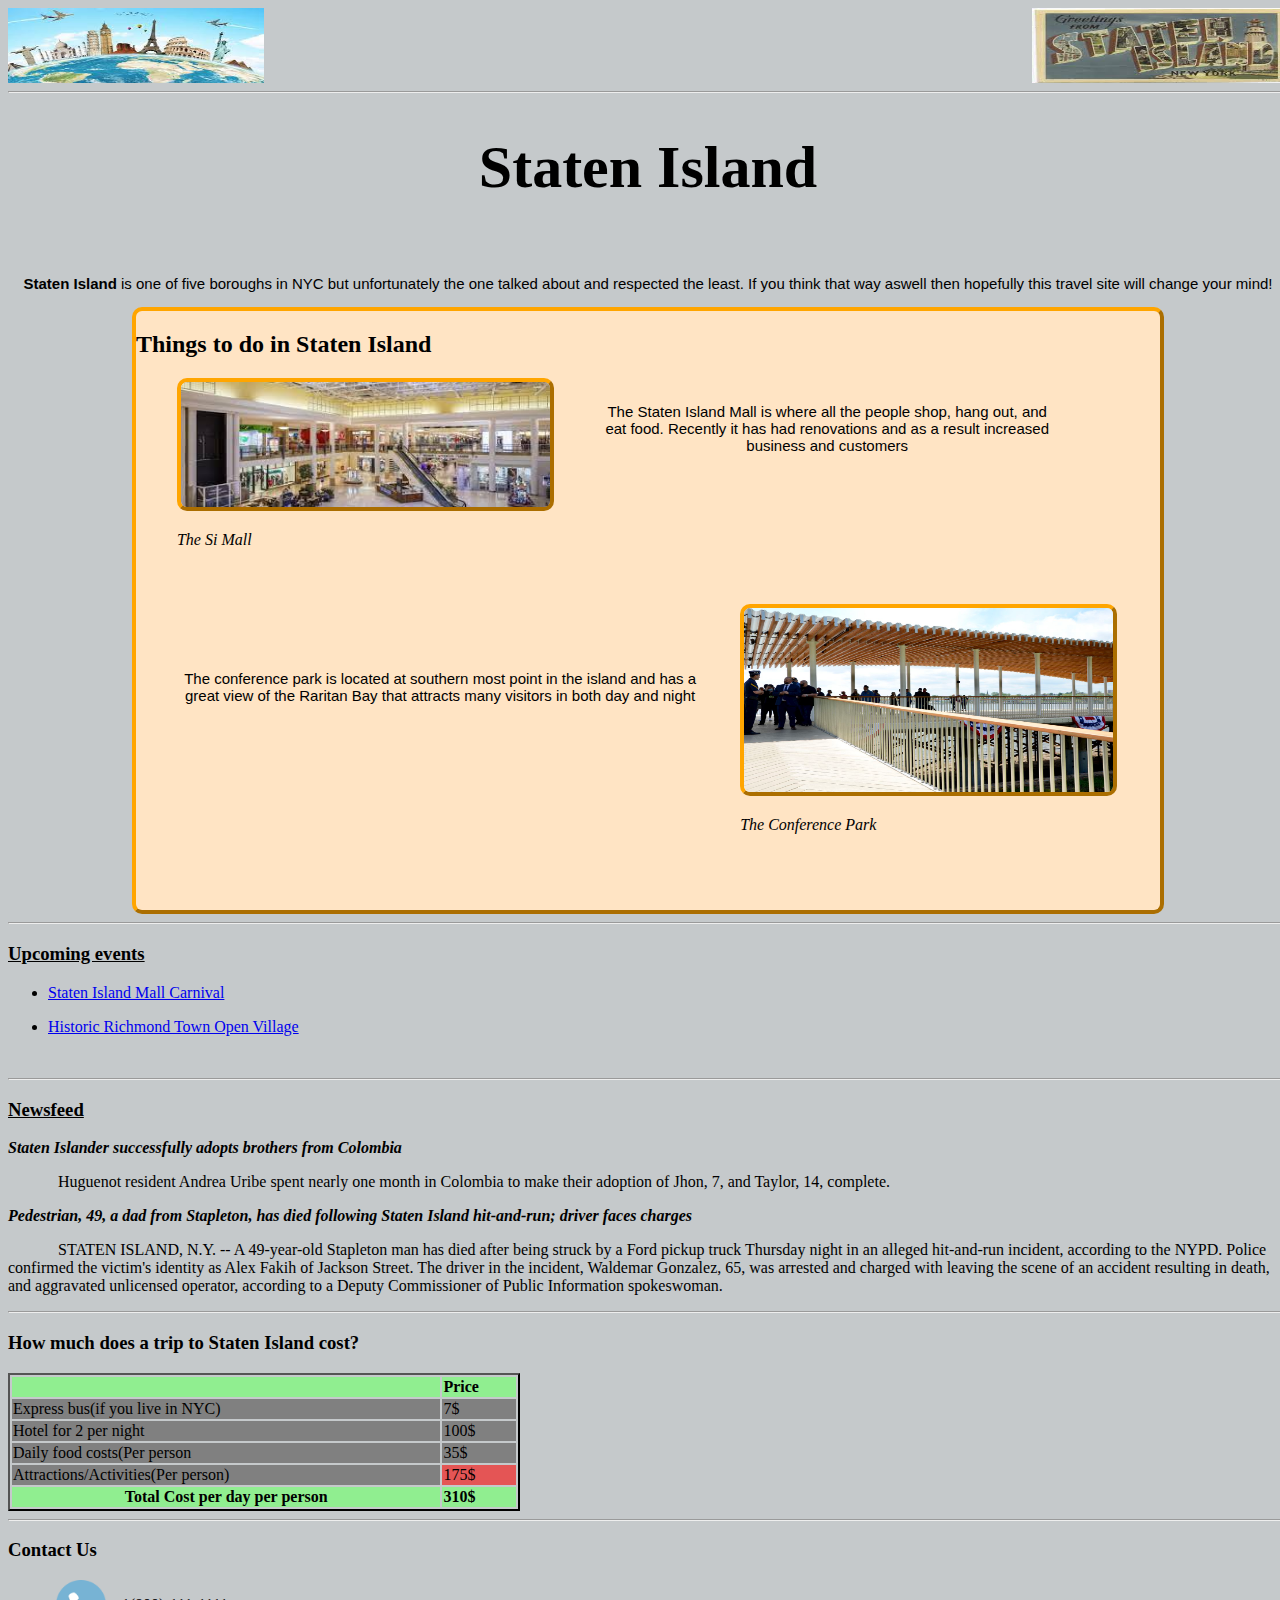
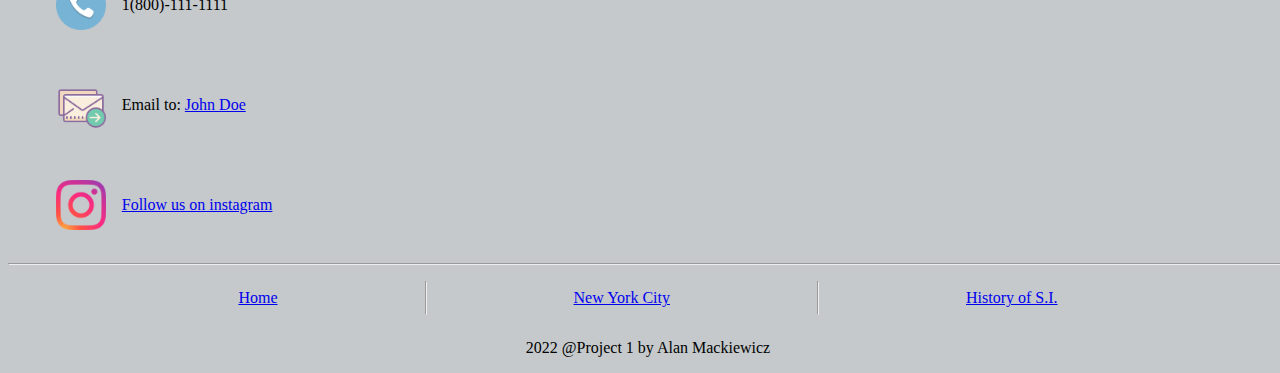
<file: Project1/index.html>
<!DOCTYPE html>
<html lang="en">
    <head>
        <link rel="stylesheet" href="style.css">
    </head>

    <body>
        <!-- 1st div -->
        <header class="header">
                <div style="width:100%;">
                    <img align="left" src="Images/Photos/travel1.jpeg" alt="left Image" class="topImages">
                    <img align="right" src="Images/Photos/greetings.jpeg" alt="right Image" class="topImages">
                </div>
        </header>

        <hr>
        <!-- 2nd div -->
        <div>
            <h1 style="text-align:center; font-family:'Brush Script MT', cursive; font-size:60px;">Staten Island</h1></br>
            <p class="siDesc"><b>Staten Island</b> is one of five boroughs in NYC but unfortunately the one talked about and respected the least. 
                If you think that way aswell then hopefully this travel site will change your mind!

                 
            </p>
        </div>
        <!-- third div -->
        <div class="mainDiv">
            <h2>Things to do in Staten Island</h4>

            <div style="display:flex;">
                <div style="width:40%">
                    <a href="https://www.statenislandmall.com/en.html" target="_blank">
                    <img src="Images/Photos/SI mall.jpeg" alt="first Img" class="leftMargins photos img"></a>
                    <p class="leftMargins"><i>The Si Mall</i></p>
                </div>
                <div class="paragraph1">
                    <p class="leftMargins siDesc" style="width:80%"> The Staten Island Mall is where all the people shop, hang out, and eat food. 
                        Recently it has had renovations and as a result increased business and customers</p>
                </div>
            </div>
        <br>

            <div style="display:flex;">
                <div class="paragraph2">                
                    <p style="margin-left:8%;" class="siDesc">The conference park is located at southern most point in the island 
                        and has a great view of the Raritan Bay that attracts many visitors in both day and night</p>
                </div>
                <div style="width:40%">
                    <a href="https://conferencehouse.org" target="_blank">
                    <img src="Images/Photos/conference.jpeg" alt="second Img" class="leftMargins photos img"></a>
                    <p class="leftMargins"><i>The Conference Park</i></p>
                    
                </div>
            </div>

        </div>
        <hr>
        <div>
            <h3><u>Upcoming events</u></h3>
            <ul title="">
                <li>
                    <p><a href="https://nycarnivals.com/2022/staten-island-mall-carnival-2022-staten-island-ny/" target="_blank">Staten Island Mall Carnival</a></p>
                </li>
                <li>
                    <p><a href="https://www.siparent.com/events/historic-richmond-town-open-village/var/ri-38.l-L1" target="_blank">Historic Richmond Town Open Village</a></p>
                </li>
            </ul>
        </div>
    <br><hr>
        <div>
            <h3><u>Newsfeed</u></h3>
            <p><b><i>Staten Islander successfully adopts brothers from Colombia</i></b></p>
            <p style="text-indent:50px;">Huguenot resident Andrea Uribe spent nearly one month in Colombia to make their adoption of Jhon, 7, and Taylor, 14, complete.</p>
            
            <p><b><i>Pedestrian, 49, a dad from Stapleton, has died following Staten Island hit-and-run; driver faces charges</i></b></p>
            <p style="text-indent:50px;">STATEN ISLAND, N.Y. -- A 49-year-old Stapleton man has died after being struck by a Ford pickup truck Thursday night in an alleged hit-and-run incident, according to the NYPD.

                Police confirmed the victim's identity as Alex Fakih of Jackson Street. The driver in the incident, Waldemar Gonzalez, 65, was arrested and charged with leaving the scene of an accident resulting in death, and aggravated unlicensed operator, according to a Deputy Commissioner of Public Information spokeswoman.</p>
        </div>
        <hr>
        <div>
        <h3>How much does a trip to Staten Island cost?</h3>
            <table class="table">
                <thead class="tHeadFoot">
                <tr>
                    <td></td>
                    <td><b>Price</b></td>
                </tr>
                </thead>

                <tbody class="tBody">
                <tr>
                    <td>Express bus(if you live in NYC)</td>
                    <td>7$</td>
                </tr>
                <tr>
                    <td>Hotel for 2 per night</td>
                    <td>100$</td>
                </tr>
                <tr>
                    <td>Daily food costs(Per person</td>
                    <td>35$</td>
                </tr>
                <tr>
                    <td>Attractions/Activities(Per person)</td>
                    <td style="background-color:rgb(228, 85, 85)">175$</td>
                </tr>
                <tfoot class="tHeadFoot">
                    <td style="text-align:center;"><b>Total Cost per day per person</b></td>
                    <td><b>310$</b></td>
                </tfoot>
                </tbody>
            </table>
        </div>
        <hr>
        <div>
            <h3>Contact Us</h3>
            <div class="contactDiv">
                <div class="bodyDivs">
                    <img src="Images/Logos/phone.png" class="contactImages">
                    <p>1(800)-111-1111 </p>
                </div>

                <div class="bodyDivs">
                    <img src="Images/Logos/email.png" class="contactImages">
                    <p>Email to: <a href="mailto:johndoe@yahoo.com">John Doe</a></p> </p>
                    
                </div>

                <div class="bodyDivs">
                    <img src="Images/Logos/instagram.png" class="contactImages">
                    <p><a href="https://www.instagram.com/siadvance/" target="_blank">Follow us on instagram</a></p>
                    
                </div>
            </div>
        </div>
        <hr>
        <footer class="footer">
            <div class="footerDiv">
                    <p><a href="index.html">Home</a></p>
                    <hr>
                    <p><a href="NYC.html">New York City</a></p>
                    <hr>
                    <p><a href="History.html">History of S.I.</a></p>
            </div>
                <p style="text-align:center;">2022 @Project 1 by Alan Mackiewicz</p>
        </footer>



        
    </body>
</html>
</file>
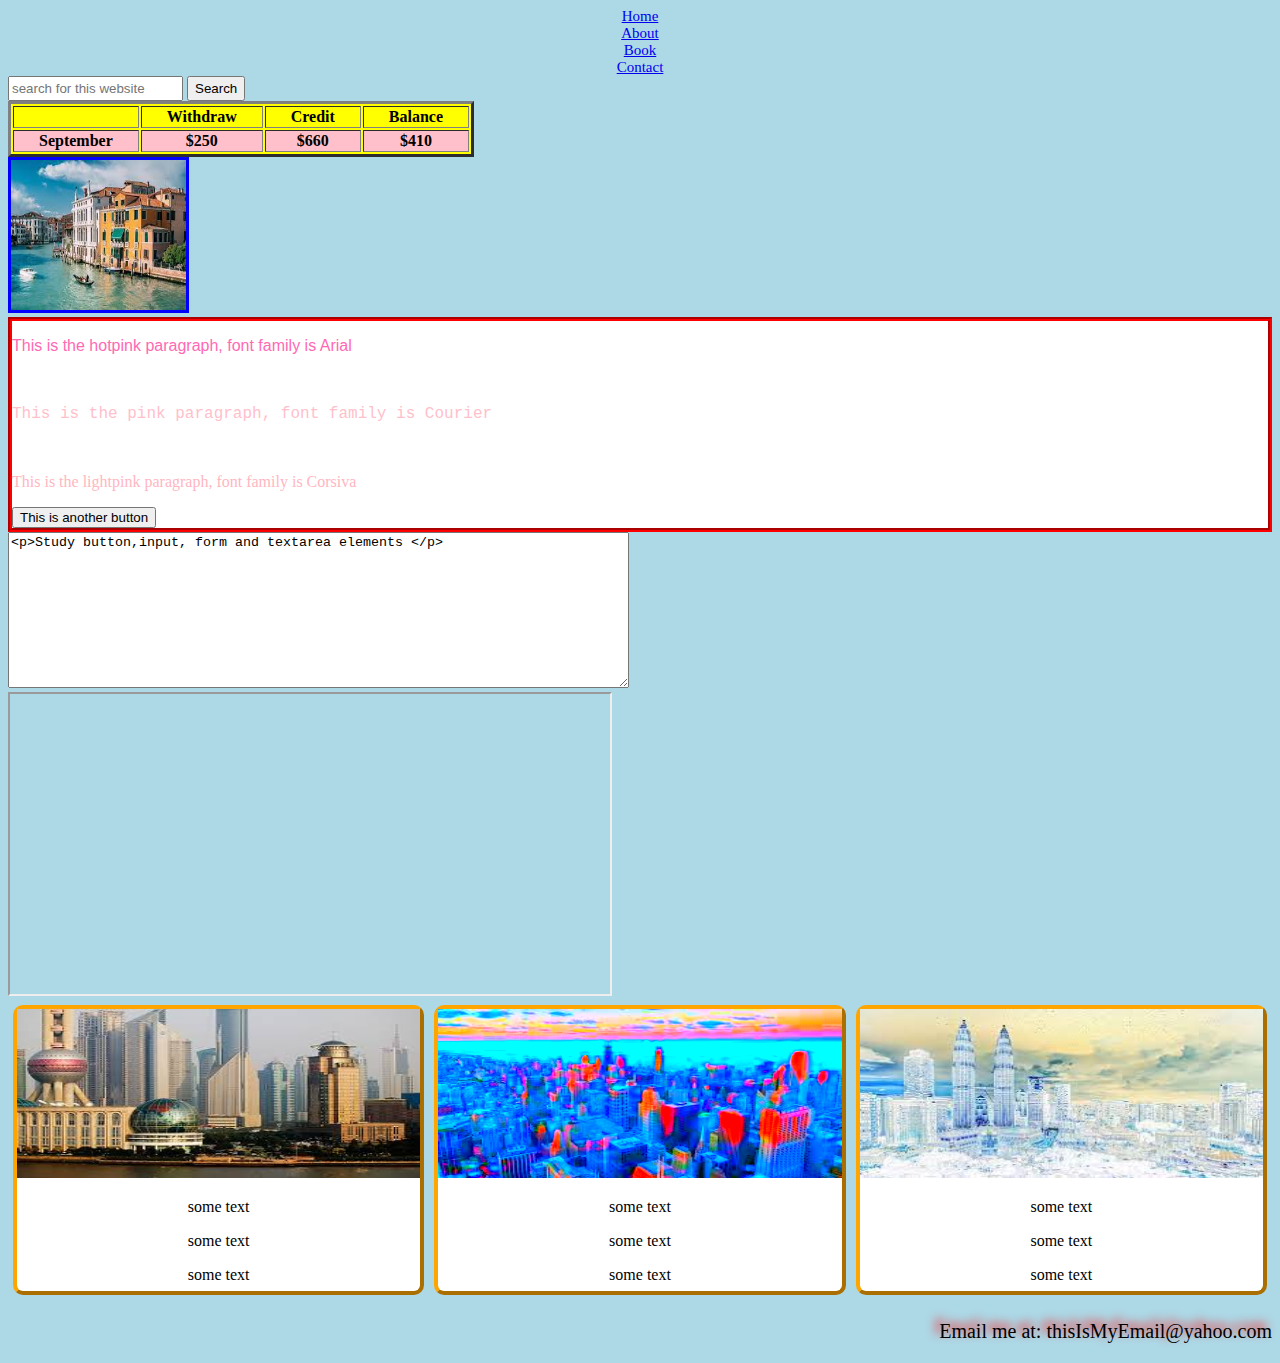
<file: Assignment2/theCode.html>
<!DOCTYPE html>
    <html lang="en">
<head>
    <link rel="stylesheet" href="styleFile.css">
</head>


    <body style="background-color:lightblue;">
    
    <nav>
        <p class="hyperlinks"><a href="#home">Home</a></p>
        <p class="hyperlinks"><a href="#about">About</a></p>
        <p class="hyperlinks"><a href="#book">Book</a></p>
        <p class="hyperlinks"><a href="#contact">Contact</a></p>
    </nav>
        <input type="search" placeholder="search for this website"
        style="width:175px; height:25px">
        <input type="button" value="Search"
        style="height:25px">

        <table border="3px" bgcolor="yellow">
            <thead>
                <tr class="tableColor">
                    <th class="tableSpacing"></th>
                    <th class="tableSpacing">Withdraw</th>
                    <th class="tableSpacing">Credit</th>
                    <th class="tableSpacing">Balance</th>
                </tr>
            </thead>
            
            <tbody>
                <tr class="tableColor" bgcolor="pink">
                
                    <th class="tableSpacing">September</th>
                    <th class="tableSpacing">$250</th>
                    <th class="tableSpacing">$660</th>
                    <th class="tableSpacing">$410</th>
                
                </tr>
            </tbody>
        </table>
        
        <img id="home" src="town.jpeg" border="3px" style="border-color: blue" width="175" height="150">

        <div id="about" class="border">
            <p class="Arial">This is the hotpink paragraph, font family is Arial</p></br>
            <p class="Courier">This is the pink paragraph, font family is Courier</p></br>
            <p class="Corsiva">This is the lightpink paragraph, font family is Corsiva</p>
            <input type="button" value="This is another button"></br>
        </div>

        <form>
            <textarea name="Box" rows="10" cols="75">&lt;p&gt;Study button,input, form and textarea elements &lt;/p&gt;
            </textarea>
        </form>

        <iframe id="book" name="Assignment1" src="https://alanm03.github.io/Assignment-1/Assignment1.html" 
        width="600" height="300">
        </iframe>

        <div id="main">
            <div class="theDivs" id="left">
                <img src="city3.jpeg" alt="Normal pic" class="images"></br>
                <p>some text</p>
                <p>some text</p>
                <p>some text</p>
                
            </div>

            <div class="theDivs" id="middle">
                <img src="city1.jpeg" alt="Oversaturated image" style="filter: saturate(1000%);" class="images">
                <p>some text</p>
                <p>some text</p>
                <p>some text</p>
            </div>

            <div class="theDivs" id="right">
                <img src="city2.jpeg" alt="Inverted Image" style="filter: invert(1);" class="images">
                <p>some text</p>
                <p>some text</p>
                <p>some text</p>
            </div>
        
        </div>

        <footer id="contact">
            <p class="footer">
                Email me at: thisIsMyEmail@yahoo.com
            </p>
        </footer>
        
        
    </body>
</html>
</file>
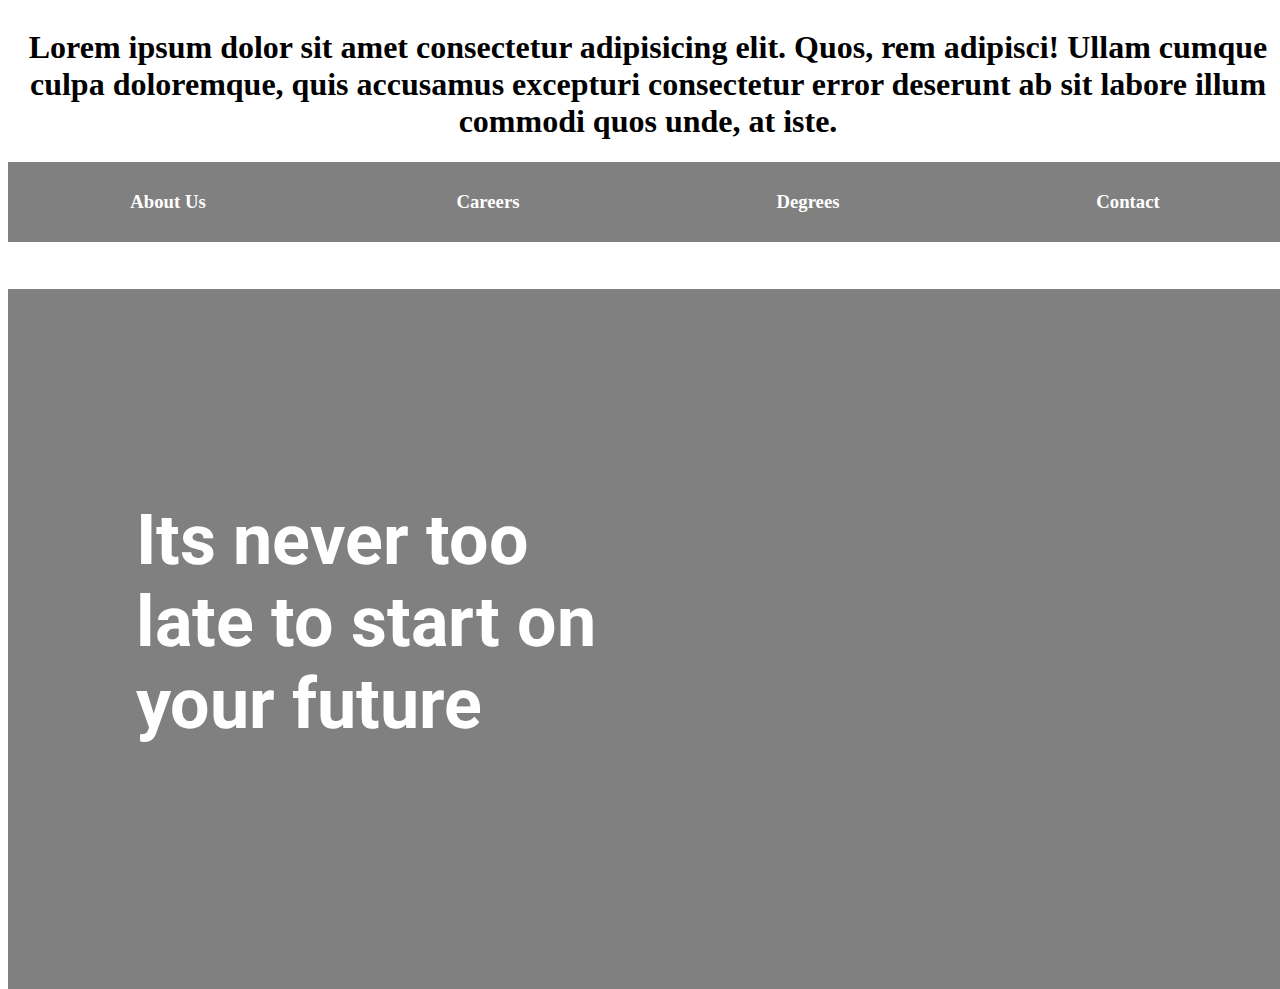
<file: project/cool.html>
<!DOCTYPE html>
<html lang="en">
<head>
    <meta charset="UTF-8">
    <meta http-equiv="X-UA-Compatible" content="IE=edge">
    <meta name="viewport" content="width=device-width, initial-scale=1.0">
    <title>Document</title>
    <link rel="stylesheet" href="style.css">
    <link href="https://fonts.googleapis.com/css2?family=Roboto:ital,wght@1,300&display=swap" rel="stylesheet">
</head>
<body>
    <h1 style="text-align: center;">Lorem ipsum dolor sit amet consectetur adipisicing elit. Quos, rem adipisci! Ullam cumque culpa doloremque, quis accusamus excepturi consectetur error deserunt ab sit labore illum commodi quos unde, at iste.</h1>
    <header class="header">
        <div class="topNav">
            
                <div class="divS">
                <h3><a href="">About Us</a></h3>
                </div>

                <div class="divS">
                <h3><a href="">Careers</a></h3>
                </div>

                <div class="divS">
                <h3><a href="">Degrees</a></h3>
                </div>

                <div class="divS">
                <h3><a href="">Contact</a></h3>
                </div>
            
        </div>
    </header>

    <div class="bodyDiv">
        <div class="child">
            <h1>Its never too late to start on your future</h1>
        </div>
    </div>
    
</body>
</html>
</file>
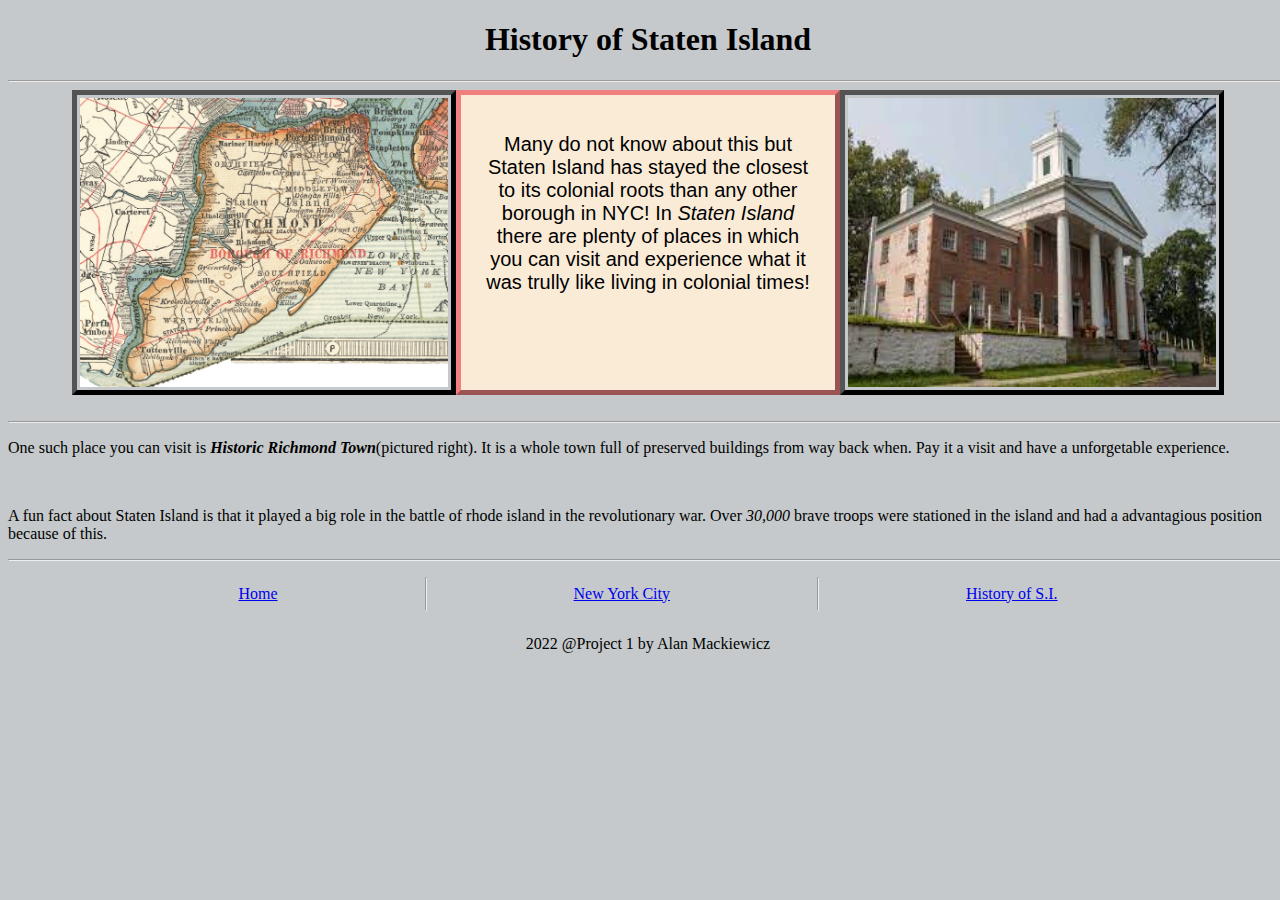
<file: Project1/History.html>
<!DOCTYPE html>
<html lang="en">
    <head>
        <link rel="stylesheet" href="style.css">
    </head>

    <body>
        <h1 style="text-align:center;">History of Staten Island</h1>
        <hr>
        <div class="page2and3mainDiv">
            <div class="page2and3mainDiv2">

            <div class="page2and3bodyDivs">
                    <img src="Images/Photos/map.webp" alt="map" class="page2and3imgs">
            </div>

            <div class="page2and3middleDiv">
                <div>
                    <p class="page2and3text">Many do not know about this but Staten Island has stayed the closest to its 
                        colonial roots than any other borough in NYC! In <i>Staten Island</i> there are plenty of places in which you can visit and experience what 
                        it was trully like living in colonial times!

                    </p>
                </div>
                
            </div>

            <div class="page2and3bodyDivs">
                    <img src="Images/Photos/richmond.jpeg" alt="richmond" class="page2and3imgs">
            </div>

            </div>
        </div>
        <br><hr>
        <p>One such place you can visit is <i><b>Historic Richmond Town</b></i>(pictured right). It is a whole town full of preserved buildings
        from way back when. Pay it a visit and have a unforgetable experience.</p><br>
        <p>A fun fact about Staten Island is that it played a big role in the battle of rhode island in the revolutionary war.
            Over <i>30,000</i> brave troops were stationed in the island and had a advantagious position because of this.
        </p><hr>

        <footer class="footer">
            <div class="footerDiv">
                    <p><a href="index.html">Home</a></p>
                    <hr>
                    <p><a href="NYC.html">New York City</a></p>
                    <hr>
                    <p><a href="History.html">History of S.I.</a></p>
            </div>
                <p style="text-align:center;">2022 @Project 1 by Alan Mackiewicz</p>
        </footer>
        

    </body>
</html>
</file>
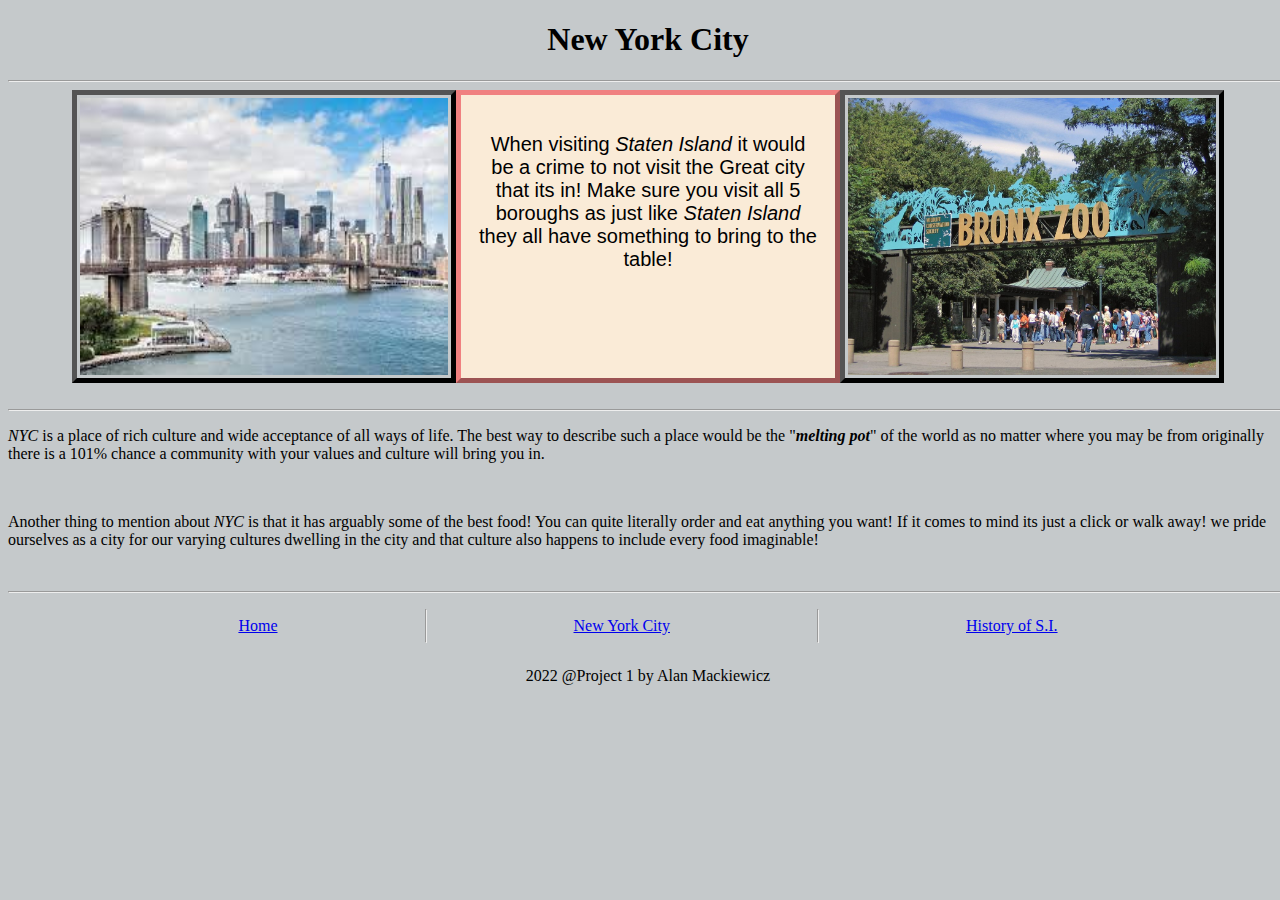
<file: Project1/NYC.html>
<!DOCTYPE html>
<html lang="en">
    <head>
        <link rel="stylesheet" href="style.css">
    </head>

    <body>
        <h1 style="text-align:center;">New York City</h1>
        <hr>
        <div class="page2and3mainDiv">
            <div class="page2and3mainDiv2">

            <div class="page2and3bodyDivs">
                    <img src="Images/Photos/nyc.jpeg" alt="new york city" class="page2and3imgs">
            </div>

            <div class="page2and3middleDiv">
                <div>
                    <p class="page2and3text">When visiting <i>Staten Island</i> it would be a crime to not visit the Great city that its in!
                        Make sure you visit all 5 boroughs as just like <i>Staten Island</i> they all have something to bring to the table!
                    </p>
                </div>
                
            </div>

            <div class="page2and3bodyDivs">
                    <img src="Images/Photos/zoo.jpeg" alt="bronx zoo" class="page2and3imgs">
            </div>

            </div>
        </div>
        <br><hr>
        <p><i>NYC</i> is a place of rich culture and wide acceptance of all ways of life. The best way to describe such a place would be the "<i><b>melting pot</b></i>" of the world as no matter where you may be from originally 
        there is a 101% chance a community with your values and culture will bring you in.</p><br>
        <p>Another thing to mention about <i>NYC</i> is that it has arguably some of the best food! You can quite literally order and eat anything you want! If it comes to mind its just a click or walk away!
        we pride ourselves as a city for our varying cultures dwelling in the city and that culture also happens to include every food imaginable!</p><br><hr>

        <footer class="footer">
            <div class="footerDiv">
                    <p><a href="index.html">Home</a></p>
                    <hr>
                    <p><a href="NYC.html">New York City</a></p>
                    <hr>
                    <p><a href="History.html">History of S.I.</a></p>
            </div>
                <p style="text-align:center;">2022 @Project 1 by Alan Mackiewicz</p>
        </footer>
        

    </body>
</html>
</file>
<file: Project1/style.css>
body{
    background-color:rgba(19, 35, 45, 0.248);
    width:100%;
    height:100%;

}

.header{
    width:100%;
    display:flex;
}
.mainDiv{
    border: 4px orange;
    background-color:white;
    border-style:outset;
    border-radius:10px;
    width:80%;
    height:40%;
    margin:auto;

    color:black;
    background-color: bisque;
}

.topImages{
    width:20%;
    height:75px;
}

.leftMargins{
    margin-left:10%;
}

.photos{
    width:90%;
    height:60%;

    border: 4px orange;
    border-style:outset;
    border-radius:10px;

}

.paragraph1{
    width:55%;
    text-align:center;
    padding-top:1%;
}

.paragraph2{
    width:55%;
    text-align:center;
    padding-top:5%;
}

.img:hover{
    filter:blur(3px);
}

.siDesc{
    text-align:center;
    font-size:15px;
    font-family:'Trebuchet MS', 'Lucida Sans Unicode', 'Lucida Grande', 'Lucida Sans', Arial, sans-serif;
}

.table{
    border: 2px black;
    border-style:outset;
    width:40%;
    
}

.tHeadFoot{
    background-color:lightgreen;
    color:black;
}

.tBody{
    background-color:grey;
    color:black;
}

.contactDiv{
    height:275px;
    width:100%;
    
}

.bodyDivs{
    margin-left:10px;
    display:flex;
    width:60%;
    height:100px;
}

.contactImages{
    padding-left:5%; 
    padding-right:2%;
    width:50px;
    height:50px;
}

.footer{
    width:80%; 
    margin:auto;
}

.footerDiv{
    display:flex;
    margin:auto;
    width:80%;

}
.footerDiv{
    display:flex;
    margin:auto;
    width:80%;


}

.links{
    font-size:20px;
    font-family:monospace;
    
}

.page2and3mainDiv{
    width:90%;
    height:100%;
    margin:auto;

    
}
.page2and3mainDiv2{
    display:flex;
    
    height:100%;
    margin:auto;
    
    
}

.page2and3bodyDivs{
    width:32%;
    

    padding:3px;

    border: 5px black;
    border-style:outset;
    
}

.page2and3middleDiv{
    width:32%;
    

    background-color:antiquewhite;

    padding:3px;

    border: 5px lightcoral;
    border-style:outset;
    
}

.page2and3imgs{
    width:100%;
    height:100%

    
}

.page2and3text{
    text-align: center;
    padding:15px;

    font-size:20px;
    font-family:'Trebuchet MS', 'Lucida Sans Unicode', 'Lucida Grande', 'Lucida Sans', Arial, sans-serif;

    

    
}
</file>
<file: Assignment2/styleFile.css>
p.hyperlinks{

    font-size:15px;
    font-family:'Times New Roman', Times, serif;
    text-align: center;

    margin:auto;

}
    .tableColor{
    color:black;

}
    .tableSpacing{
        padding-left:25px;
        padding-right:25px;
    }

    .border{
        border:4px red;
        border-style:groove;
        background-color:white;

    }

    .Arial{
        font-family:Arial, Helvetica, sans-serif;
        color:hotpink;
    }
    
    .Courier{
        font-family:'Courier New', Courier, monospace;
        color:pink;
    }

    .Corsiva{
        font-family:"Monotype Corsiva";
        color:lightpink;
        
    }

    .theDivs{
        border: 4px orange;
        background-color:white;
        border-style:outset;
        border-radius:10px;

        text-align:center; 
        color:black;

        margin:5px;
    }

    #main{
        height: 300px;
        width: 100%;
        display: flex;
    }
    #left{
        width:33%;
    }
    #middle{
        width:33%;
    }
    #right{
        width:33%;
    }
    .images{
        width:100%;
        height:60%;
    }
    .footer{
        font-size: 20px;
        text-shadow: -5px -5px 10px red;
        color:black;
        text-align:right;
    }
</file>
<file: project/style.css>
html, body{
    width:100%;
    height:100%;
    display:inline-block;
}

.header{
    color:black;
    
}

.header a{
    
    padding:20px 15px 20px;
    text-decoration: none;
    color:white;

}

/* .header a:hover{
    color:blue;
    padding: 22px 120px;
    font-size:22px;
    
    cursor:pointer;
    background-color:black;
    transition:1s;
    
} */

.topNav{
    display:flex;
    
    background-color:grey;
    width:100%;
    height:80px
}

.topNav > *:nth-child(1){
	flex: 1 1 23%;
    margin:10px;
    text-align:center;
    
   
	
}
.topNav > *:nth-child(2){
	flex: 1 1 23%;
    margin:10px;
    text-align:center;
    
    
	
}

.topNav > *:nth-child(3){
	flex: 1 1 23%;
    margin:10px;
    text-align:center;
    
    
	
}

.topNav > *:nth-child(4){
	flex: 1 1 23%;
    margin:10px;
    text-align:center;
    
    
	
}

.divS{

}

.divS:hover a{
    color:black;
    background-color:white;
    cursor:pointer;
    padding: 22px 3vw;
    transition:1s;
}

.bodyDiv{
    width:100%;
    height:700px;
    background-color:grey;
}

.child{
    position:relative;
    width:25ch;
    font-size:35px;
    left:10%;
    top:30%;
    color:white;
    font-family: 'Roboto', sans-serif;
    
}
</file>
